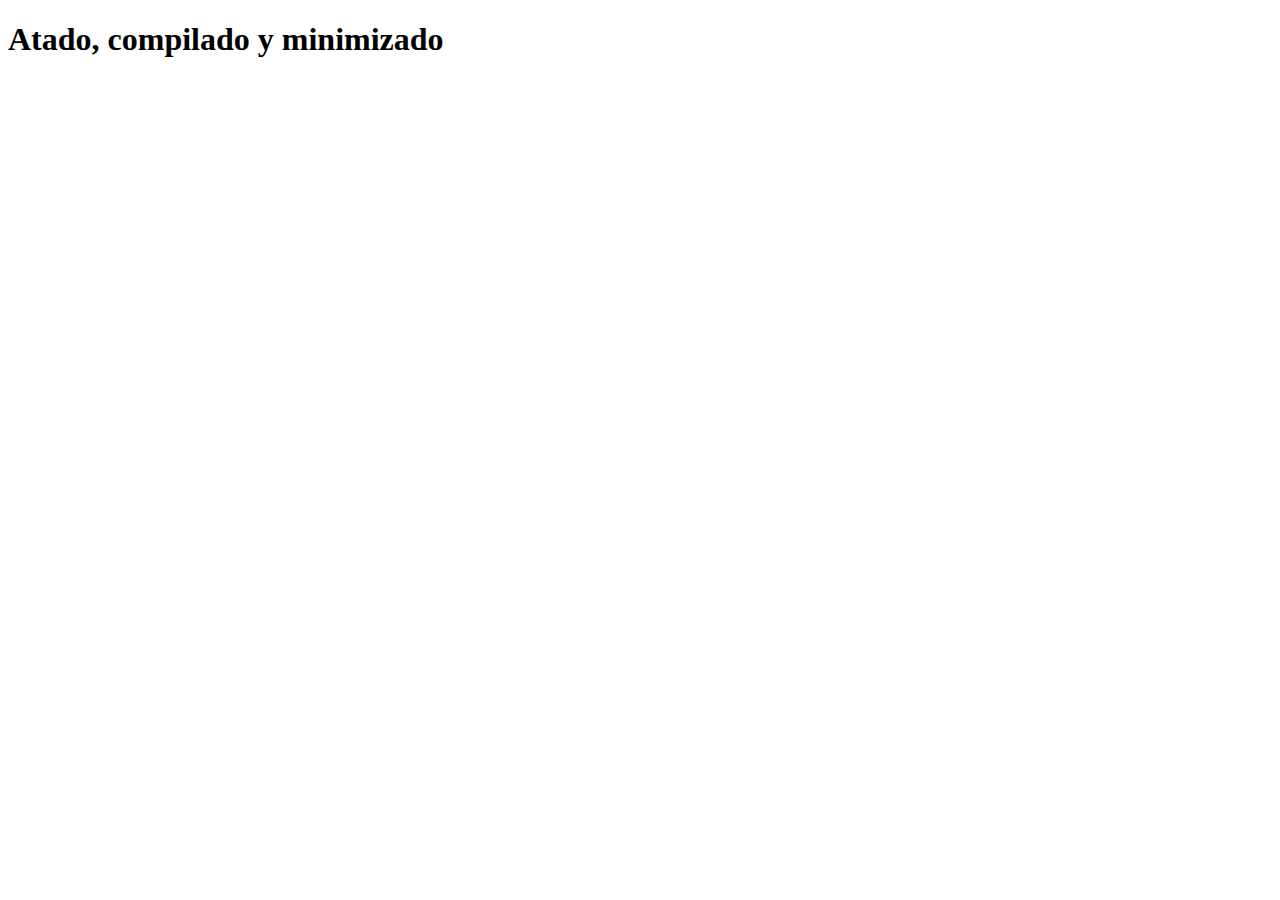
<file: login.html>
<!doctype html>

<html lang="en">

  <head>

    <!-- Required meta tags -->

    <meta charset="utf-8">

    <meta name="viewport" content="width=device-width,initial-scale=1">

    <!-- Bootstrap CSS -->

    
     <link href="https://cdn.jsdelivr.net/npm/bootstrap@5.0.1/dist/css/bootstrap.min.css" rel="stylesheet" integrity="sha384-+0n0xVW2eSR5OomGNYDnhzAbDsOXxcvSN1TPprVMTNDbiYZCxYbOOl7+AMvyTG2x" crossorigin="anonymous">

    <title>Instalación atada, compilada y minimizada</title>

  </head>

  <body>

    <h1>Atado, compilado y minimizado</h1>

    <!-- Bootstrap JS -->

    <script src="https://cdn.jsdelivr.net/npm/bootstrap@5.0.1/dist/js/bootstrap.bundle.min.js" integrity="sha384-gtEjrD/SeCtmISkJkNUaaKMoLD0//ElJ19smozuHV6z3Iehds+3Ulb9Bn9Plx0x4" crossorigin= "anonymous"></script>

    
  </body>
  

</html>
</file>
